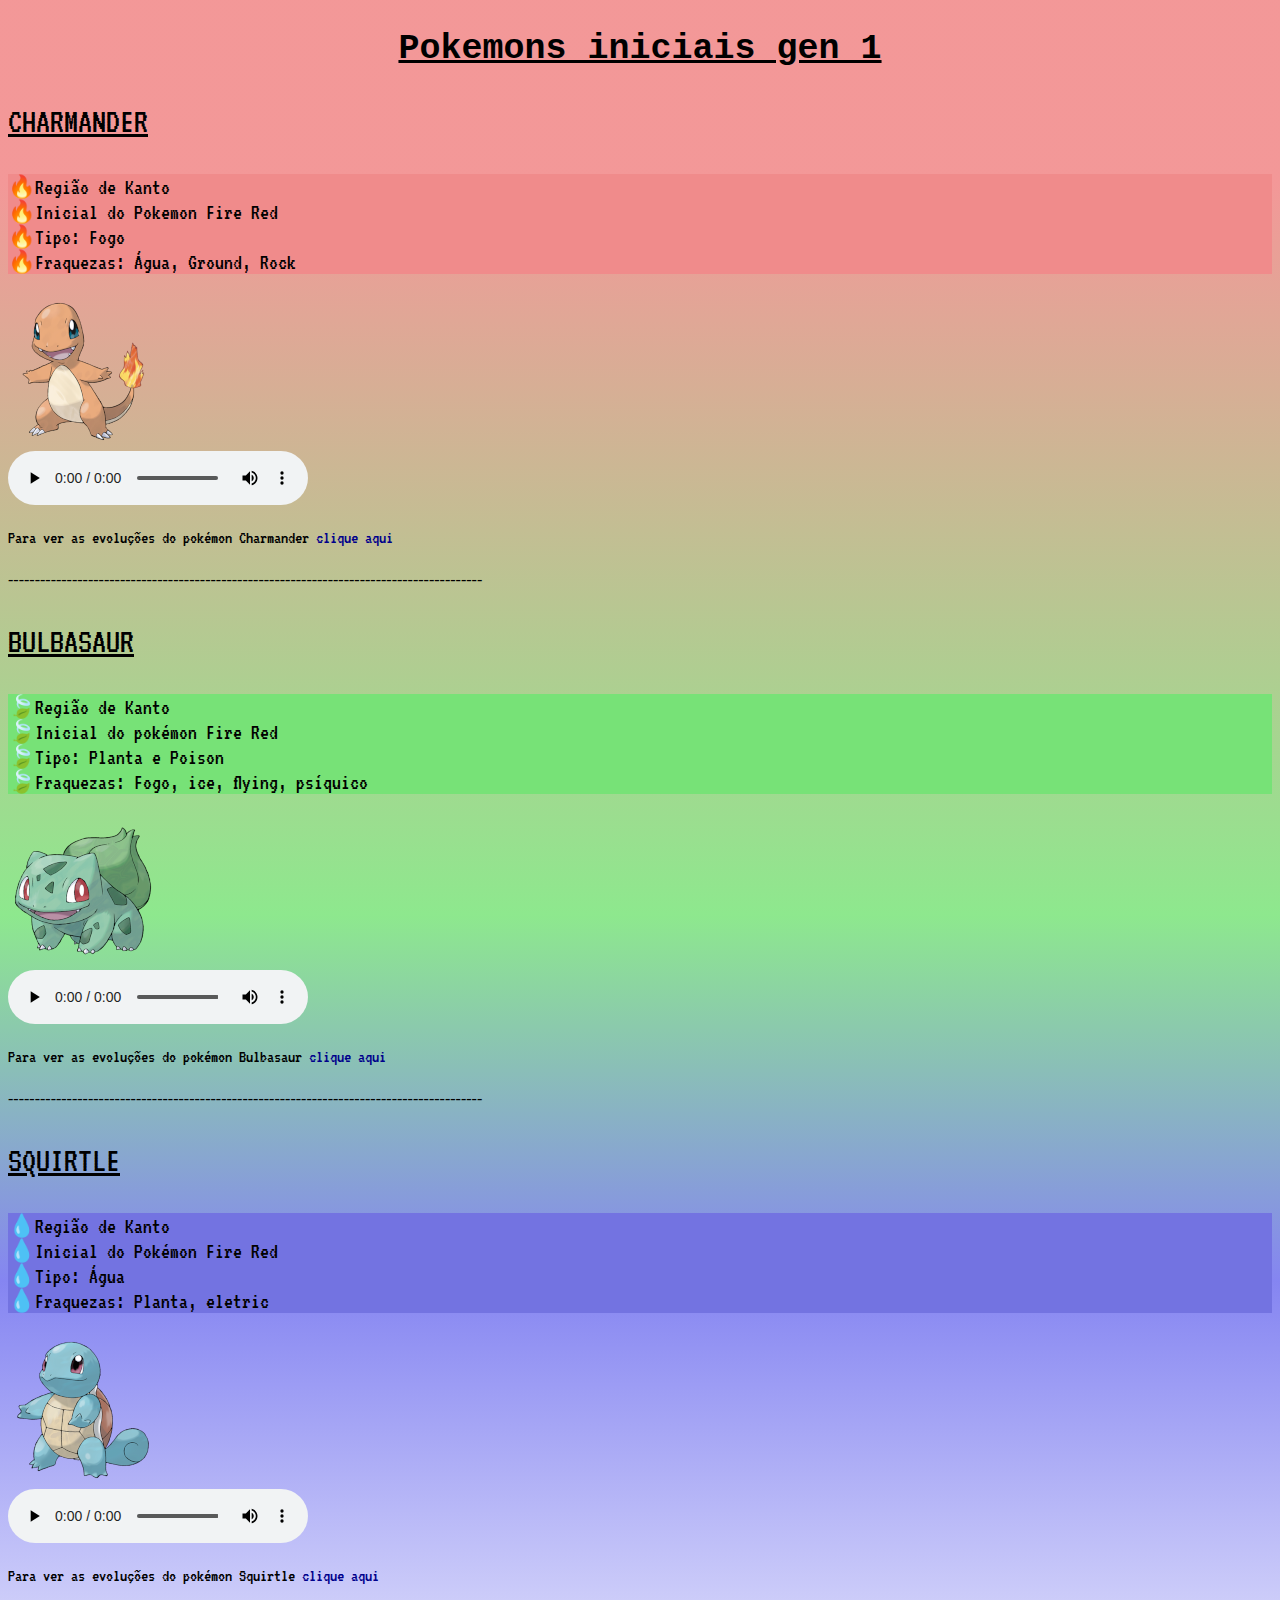
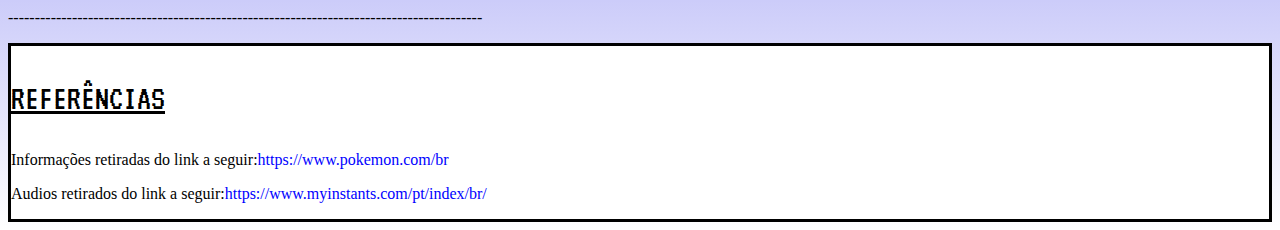
<file: index.html>
<!DOCTYPE html>
<html lang="pt-br">
<head>
    <meta charset="UTF-8">
    <meta name="viewport" content="width=device-width, initial-scale=1.0">
    <title>Primeira geração</title>
    <link rel="stylesheet" href="style.css">
</head>
<link rel="shortcut icon" href="icon/pokebola02.ico.ico" type="image/x-icon">
<body>
    <h2>Pokemons iniciais gen 1</h2>  
    </p>
    <h3>CHARMANDER</h3>
    <ul  id="charmander">
        <li id="char">Região de Kanto</li>
        <li id="char">Inicial do Pokemon Fire Red</li>
        <li id="char">Tipo: Fogo</li>
        <li id="char">Fraquezas: Água, Ground, Rock</li>
    </ul>
    <img src="charmander.png" alt="pokemon Charmander"> 
    <audio src="audio-charmander.mp3" preload="metadata" controls></audio>
    <h4>Para ver as evoluções do pokémon Charmander<a id="poke" href="evolucaocharmander.html" target="_self" rel="next"> clique aqui</a></h4>

    <p>-----------------------------------------------------------------------------------------</p>

    <h3>BULBASAUR</h3>
    <ul id="bulbasaur">
        <li id="bulba">Região de Kanto</li>
        <li id="bulba">Inicial do pokémon Fire Red</li>
        <li id="bulba">Tipo: Planta e Poison</li>
        <li id="bulba">Fraquezas: Fogo, ice, flying, psíquico</li>
    </ul>
    <img src="bulbasaur.png" alt="Pokémon Bulbasaur">
    <audio src="audio-bulbasaur.mp3" preload="metadata" controls></audio>
    <h4>Para ver as evoluções do pokémon Bulbasaur <a  id="poke" href="evolucaobulbasaur.html" target="_self" rel="next">clique aqui</a></h4>

    <p>-----------------------------------------------------------------------------------------</p>

    <h3>SQUIRTLE</h3>
    <ul id="squirtle">
        <li id="squir">Região de Kanto</li>
        <li  id="squir">Inicial do Pokémon Fire Red</li>
        <li  id="squir">Tipo: Água</li>
        <li  id="squir">Fraquezas: Planta, eletric</li>
    </ul>
    <img src="squirtle.png" alt="Pokémon Squirtle">
    <audio src="audio-squirtle.mp3" preload="metadata" controls></audio>
    <h4>Para ver as evoluções do pokémon Squirtle <a  id="poke" href="evolucaosquartle.html" target="_self" rel="next">clique aqui</a></h4>

    <p>-----------------------------------------------------------------------------------------</p>

     <div class="quadro">
    <h3>REFERÊNCIAS</h3>
    
        <p > Informações retiradas do link a seguir:<a id="refe" href="https://www.pokemon.com/br" target="_blank">https://www.pokemon.com/br</a></p>
        <p>Audios retirados do link a seguir:<a id="refe" href="https://www.myinstants.com/pt/index/br/" target="_blank">https://www.myinstants.com/pt/index/br/</a></p>
    </div>
</body>
</html>
</file>
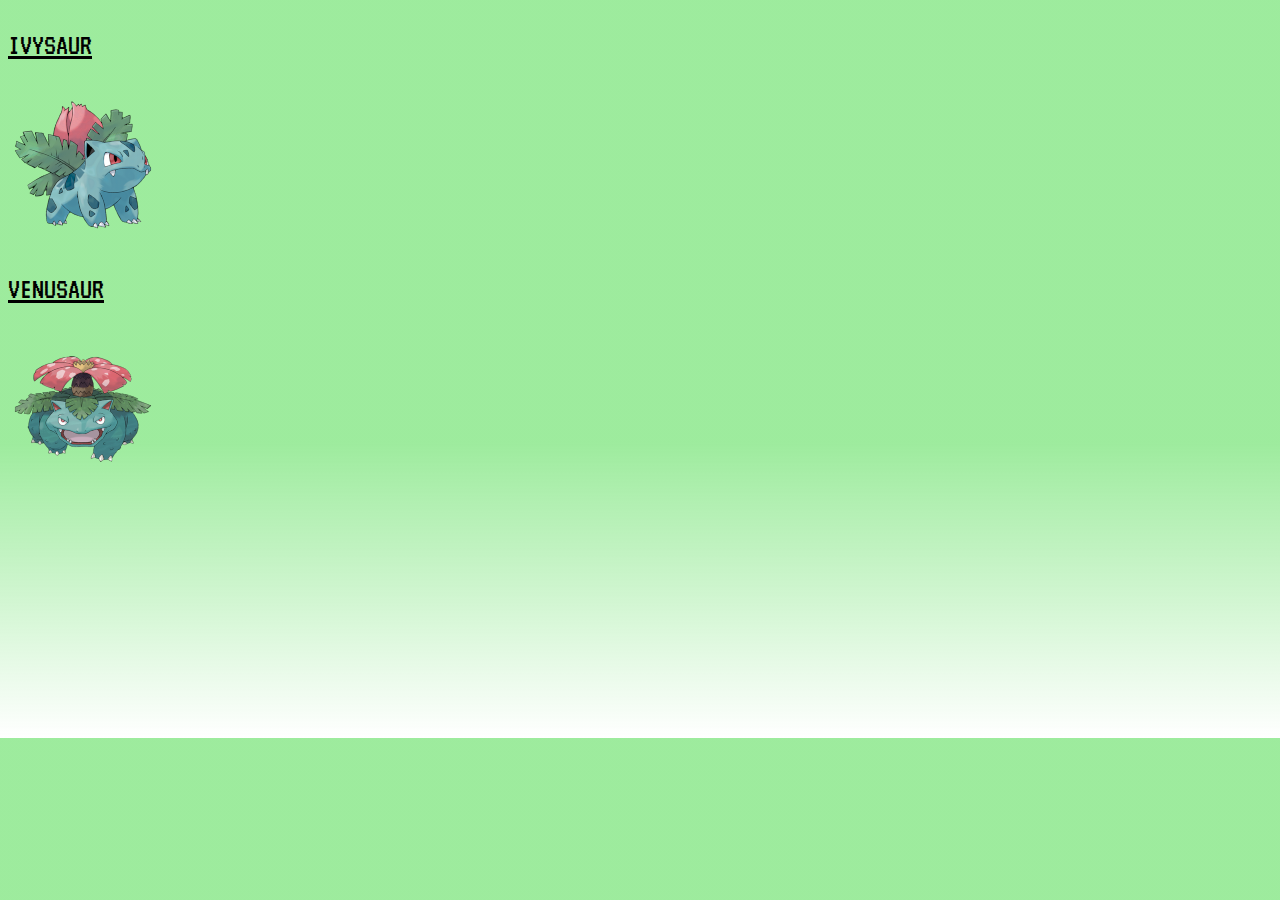
<file: evolucaobulbasaur.html>
<!DOCTYPE html>
<html lang="pt-br">
<head>
    <meta charset="UTF-8">
    <meta name="viewport" content="width=device-width, initial-scale=1.0">
    <title>Evolução Bulbasaur</title>

     <style>

        @import url('https://fonts.googleapis.com/css2?family=VT323&display=swap');

        body{
            height: 700px;
            background-image:linear-gradient(to bottom,  rgba(106, 225, 106, 0.653) 60%, white)
               
        } 
        
        h3{
         font-family: "VT323", monospace;
        font-size:30px;
        font-weight: 200;
        text-decoration: underline;      
        }
    </style>
</head>
<body>
    <h3><abbr title="Evolução do Bulbasaur">IVYSAUR</abbr></h3>
    <img src="ivysaur.png" alt="Pokémon Ivysaur">
    <h3><abbr title="Evolução do Ivysaur">VENUSAUR</abbr></h3>
    <img src="venusaur.png" alt="Pokémon Venusaur">
    <a href="primeirageracao.html" rel="prev"></a>
</body>
</html>
</file>
<file: style.css>
@charset "utf8";

@import url('https://fonts.googleapis.com/css2?family=VT323&display=swap');

body{
    background-image: linear-gradient(to bottom, rgba(235, 82, 82, 0.596) 10%, rgba(106, 225, 106, 0.759) 50%, rgba(85, 85, 236, 0.719)70%, rgb(255, 255, 255));


}

h2{
    font-family: 'Courier New', Courier, monospace;
    font-size: 35px;
    text-decoration: underline;
    text-align: center;
}

h3{
    font-family: "VT323", monospace;
    font-size:35px;
    font-weight: 200;
    text-decoration: underline;       
}

h4{
      font-family: "VT323", monospace;
      font-weight: 100;
      font-size: 18px;
}

ul{
     font-family: "VT323", monospace;
     font-size: 22px; 
     list-style: none;
     padding-left: 0;

}

#charmander{
    background-color: rgb(240, 139, 139);
}

#char::before{
    content:"🔥" ;
}

#bulbasaur{
    background-color: rgb(119, 226, 119);
}

#bulba::before{
    content:"🍃";
}

#squirtle{
    background-color: rgb(115, 115, 225);
}

#squir::before{
    content:"💧";
}

audio{
    display: block;
    margin-left: 0%;
    margin-right: 0%;
}

a{
    text-decoration: none;
}

#poke{
    color: darkblue;
}

a:hover#poke{
    text-decoration: none;
    color: blue ;
}

a:visited#poke{
    color: darkblue;
}

a:hover#refe{
    background-color:whitesmoke;
}
#refe{
    color: blue;
}

a:visited#refe{
      color: darkblue;    
}

.quadro{
    width: auto;
    height: auto;
    border:3px solid;
    background-color:white;
}
</file>
